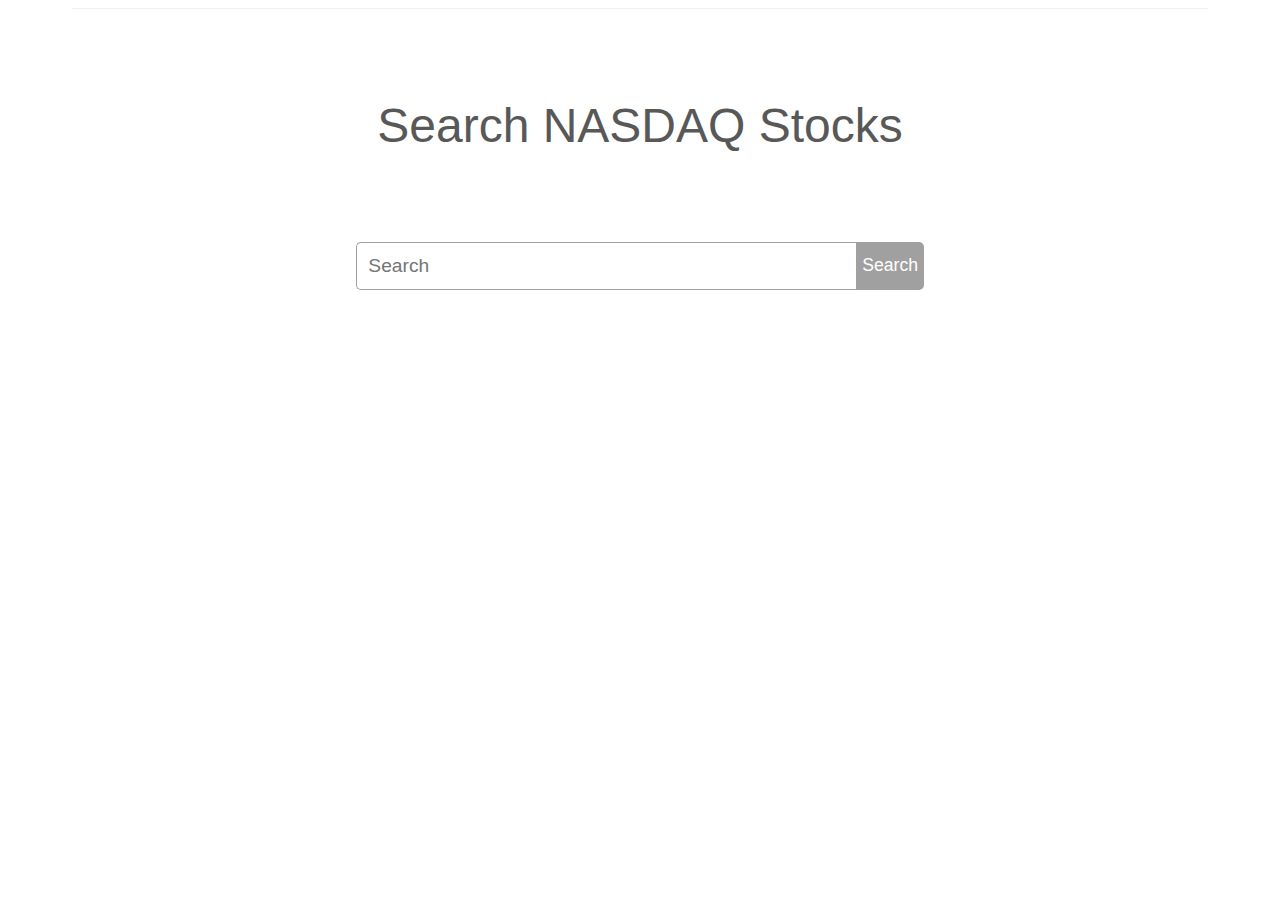
<file: index.html>
<!DOCTYPE html>
<html lang="en">

<head>
  <meta charset="UTF-8" />
  <meta http-equiv="X-UA-Compatible" content="IE=edge" />
  <meta name="viewport" content="width=device-width, initial-scale=1.0" />
  <link rel="stylesheet" href="./css/styles.css" />
  <link rel="stylesheet" href="./css/loaders.css" />
  <link rel="shortcut icon" href="./images/NASDAQ_icon.png" />
  <title>Stock Exchange</title>
</head>

<body>
  <div class="marquee-container">
    <div id="marquee" class="marquee__inner" aria-hidden="true"></div>
    <div id="marqueeLoader" class="marqueeLoader marqueeLoader-display">
      <span></span>
      <span></span>
      <span></span>
      <span></span>
    </div>
  </div>
  <div class="headline-title">
    <h1>Search NASDAQ Stocks</h1>
  </div>
  <div id="searchBarContainer" class="search-bar-container">
    <div id="inputBtnContainer" class="input-btn-container"></div>
  </div>
  <div id="resultsContainer" class="results-container">
    <div id="loader" class="loader loader-display"></div>
    <div id="showResults" class="show-results"></div>
  </div>
  <script src="./js/constants.js"></script>
  <script src="./js/search_form.js"></script>
  <script src="./js/show_results.js"></script>
  <script src="./js/marquee.js"></script>
  <script>
    (async function () {
      const newMarquee = new Marquee(document.getElementById("marquee"));
      const searchForm = new SearchForm(document.getElementById("inputBtnContainer"));
      const newShowResults = new ShowResults(document.getElementById("showResults"));
      searchForm.onSearch((comp) => {
        newShowResults.renderResults(comp);
      });
    })();
  </script>
</body>

</html>
</file>
<file: css/styles.css>
* {
  color: #585858;
  font-family: -apple-system, BlinkMacSystemFont, "Segoe UI", Roboto, Oxygen,
    Ubuntu, Cantarell, "Open Sans", "Helvetica Neue", sans-serif;
  font-weight: 200;
}

body {
  padding: 0 5%;
}

.marquee-container {
  display: flex;
  justify-content: center;
  align-items: center;
  position: relative;
  overflow: hidden;
  --offset: 20vw;
  --move-initial: calc(-25% + var(--offset));
  --move-final: calc(-50% + var(--offset));
  border-bottom: solid 1px #f1f1f1;
}

.marquee__inner {
  width: fit-content;
  display: flex;
  position: relative;
  transform: translate3d(var(--move-initial), 0, 0);
  animation: marquee 1000s linear infinite;
  animation-play-state: running;
}

.marquee-container span {
  font-size: 1em;
  padding: 0 4px;
}

.marquee-container:hover .marquee__inner {
  animation-play-state: paused;
}

@keyframes marquee {
  0% {
    transform: translate3d(var(--move-initial), 0, 0);
  }

  100% {
    transform: translate3d(var(--move-final), 0, 0);
  }
}

.marquee-price {
  font-weight: 400;
  color: #0084ff;
}

.headline-title {
  display: flex;
  align-items: center;
  justify-content: center;
  margin-top: 5%;
  margin-bottom: 5%;
}

h1 {
  font-size: 3em;
}

.search-bar-container {
  display: flex;
  align-items: center;
  justify-content: center;
}

.input-btn-container {
  display: flex;
  width: 50%;
  height: 3em;
  margin-bottom: 5%;
}

.search-input {
  width: 100%;
  border-radius: 5px;
  border-top-right-radius: 0;
  border-bottom-right-radius: 0;
  border: 1px solid #a0a0a0;
  border-right: none;
  font-size: 1.2em;
  outline: none;
  padding-left: 2%;
}

.search-input:focus {
  width: 100%;
  border: 2px solid #bd0000;
  border-right: none;
}

.search-btn {
  border-radius: 5px;
  border-top-left-radius: 0;
  font-size: 1.1em;
  border-bottom-left-radius: 0;
  border: none;
  background-color: #a0a0a0;
  color: #fff;
  text-decoration: none;
  cursor: pointer;
}

.search-btn:hover {
  background-color: #bd0000;
}

.results-container {
  display: flex;
  width: 100%;
  flex-direction: column;
  align-items: center;
}

.show-results {
  display: flex;
  flex-direction: column;
  padding: 0;
  width: 50%;
}

.full-link-container {
  display: flex;
  justify-content: space-between;
  align-items: center;
  margin-bottom: 3%;
  padding-bottom: 3%;
  border-bottom: solid 1px #f1f1f1;
}

.full-link-container:hover {
  border-bottom: solid 1px #bd0000;
}

.new-link {
  display: flex;
  font-size: 1.2em;
  color: #585858;
  text-decoration: none;
}

.new-link:hover {
  color: #bd0000;
}

.small-company-logo {
  height: 30px;
  margin-right: 5%;
  border-radius: 5px;
}

.left-side-container {
  display: flex;
  justify-content: flex-start;
  width: 70%;
}

.right-side-container {
  display: flex;
  justify-content: space-between;
  width: 20%;
}

.percentage-minus {
  font-weight: 400;
  margin-left: 3%;
  color: #ff0000;
}

.percentage-plus {
  font-weight: 400;
  margin-left: 3%;
  color: #31d300;
}

.compare-btn {
  border-radius: 5px;
  font-size: 0.6em;
  border: none;
  background-color: #bd0000;
  color: #fff;
  text-decoration: none;
  padding: 4%;
  cursor: pointer;
}

.compare-btn:hover {
  background-color: #a0a0a0;
}

@media (max-width: 1260px) {
  .input-btn-container {
    width: 80%;
  }

  .show-results {
    width: 80%;
  }
}

@media (max-width: 850px) {
  h1 {
    font-size: 2em;
  }

  .right-side-container {
    display: none;
  }
}
</file>
<file: css/loaders.css>
.loader {
  border: 3px solid #f3f3f3;
  border-radius: 50%;
  border-top: 3px solid #bd0000;
  width: 50px;
  height: 50px;
  animation: spin 0.5s linear infinite;
}

@keyframes spin {
  0% {
    transform: rotate(0deg);
  }
  100% {
    transform: rotate(360deg);
  }
}

.loader-display {
  display: none;
}

.company-info-loader {
  position: absolute;
  top: 50%;
  left: 50%;
}

/* marquee loader */

.marqueeLoader span {
  display: inline-block;
  vertical-align: middle;
  height: 0.5em;

  margin: 0.19em;
  background: #bd0000;
  border-radius: 50%;
  animation: loading 1s infinite alternate;
}

.marqueeLoader span:nth-of-type(2) {
  background: #585858;
  animation-delay: 0.2s;
}
.marqueeLoader span:nth-of-type(3) {
  background: #a0a0a0;
  animation-delay: 0.4s;
}
.marqueeLoader span:nth-of-type(4) {
  background: #f1f1f1;
  animation-delay: 0.6s;
}

@keyframes loading {
  0% {
    opacity: 0;
  }
  100% {
    opacity: 1;
  }
}

.marqueeLoader-display {
  display: none;
}
</file>
